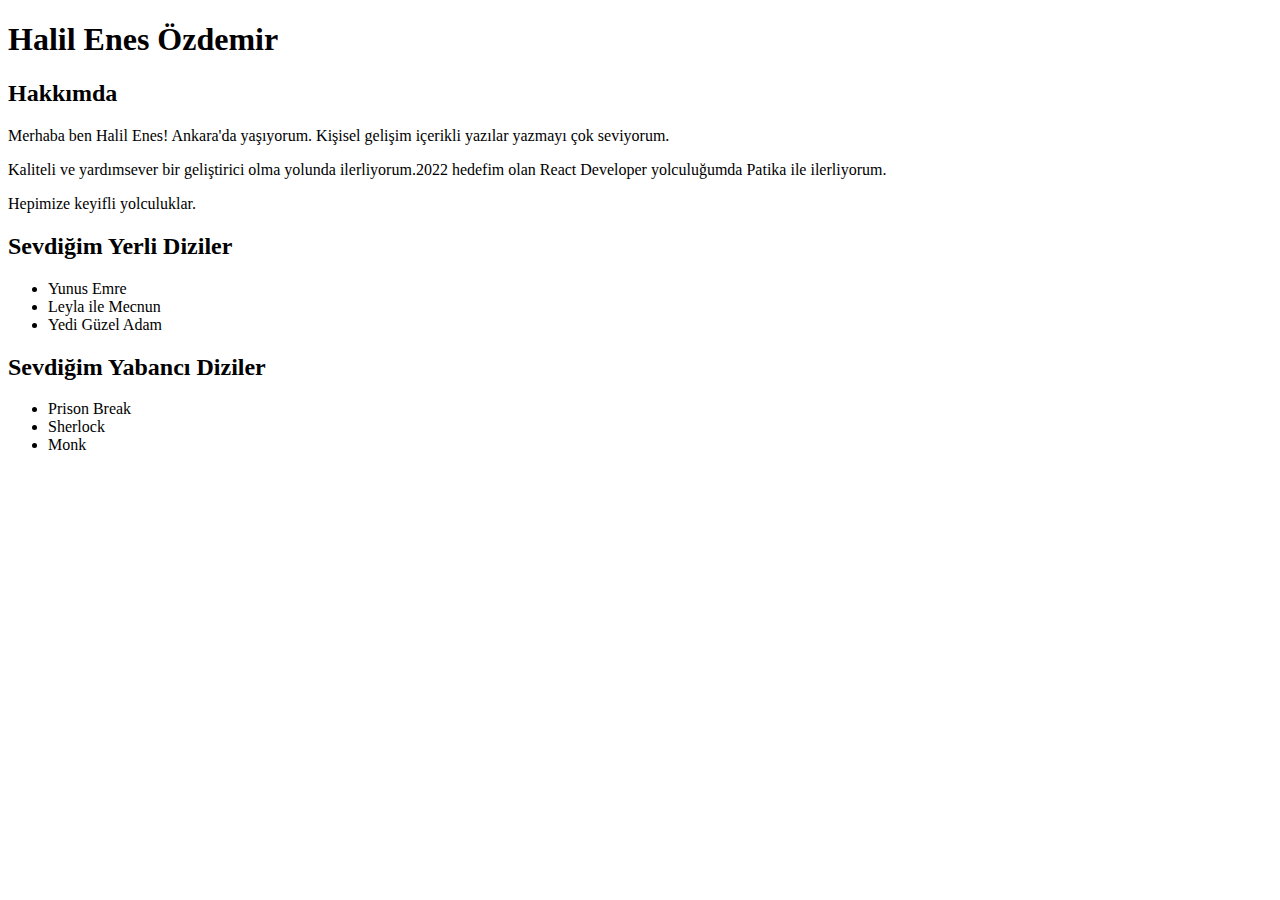
<file: patika_html_odev1/index.html>
<!DOCTYPE html>
<html lang="tr">

<head>
    <meta charset="UTF-8">
    <meta http-equiv="X-UA-Compatible" content="IE=edge">
    <meta name="viewport" content="width=device-width, initial-scale=1.0">
    <title>Kişisel Web Sitesi</title>
</head>

<body>
    <!-- Giriş kısmı -->
    <h1>Halil Enes Özdemir</h1>
    <h2>Hakkımda</h2>
    <p>Merhaba ben Halil Enes! Ankara'da yaşıyorum. Kişisel gelişim içerikli yazılar yazmayı çok seviyorum.
    <p>Kaliteli ve yardımsever bir geliştirici olma yolunda ilerliyorum.2022 hedefim olan React Developer yolculuğumda Patika ile ilerliyorum.</p>
    <p>Hepimize keyifli yolculuklar.</p>
<!-- 3 adet yerli dizi yazıldı. -->
    <h2>Sevdiğim Yerli Diziler</h2>
    <ul>
        <li>Yunus Emre</li>
        <li>Leyla ile Mecnun</li>
        <li>Yedi Güzel Adam</li>
    </ul>
<!-- Haydi bir de yabancı yazalım. -->
<h2>Sevdiğim Yabancı Diziler</h2>
<ul>
    <li>Prison Break</li>
    <li>Sherlock</li>
    <li>Monk</li>
</ul>

</body>

</html>
</file>
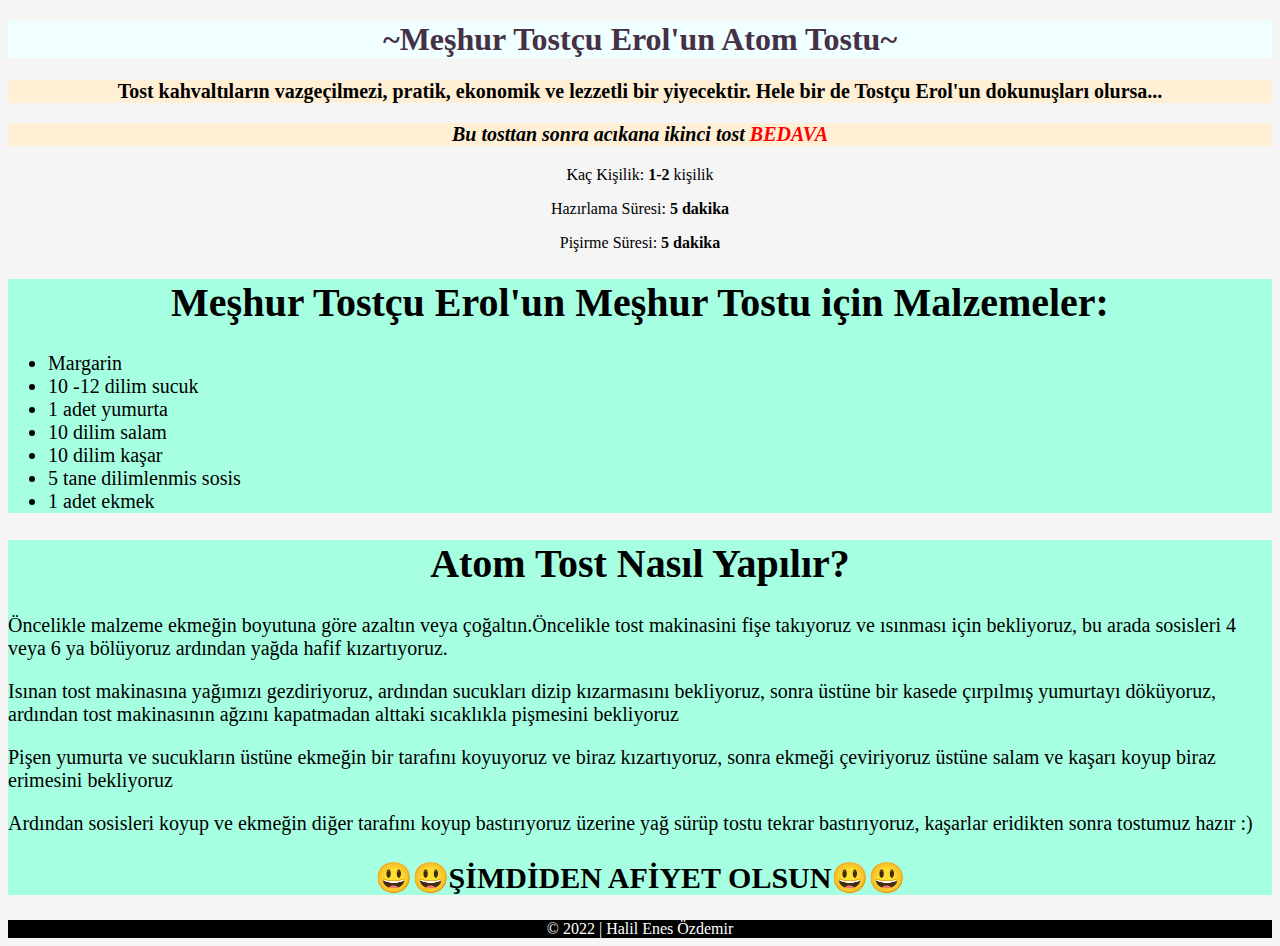
<file: patika_html_odev3/index.html>
<!DOCTYPE html>
<html lang="en">

<head>
    <meta charset="UTF-8">
    <meta http-equiv="X-UA-Compatible" content="IE=edge">
    <meta name="viewport" content="width=device-width, initial-scale=1.0">
    <title>Nefis Yemek Tarifleri | Atom Tost</title>
    <link rel="stylesheet" href="css/style.css">
</head>

<body>
    <header>
        <h1 style="background-color: azure; color: rgb(69, 48, 69); text-align: center;">~Meşhur Tostçu Erol'un Atom
            Tostu~</h1>
        <nav>
<p style="font-size: 20px; background-color: papayawhip;text-align: center;"><strong>Tost kahvaltıların vazgeçilmezi, pratik, ekonomik ve lezzetli bir yiyecektir. Hele bir de Tostçu Erol'un dokunuşları olursa... </strong></p>
<p style="font-size: 20px; background-color:papayawhip; text-align: center; "><em><strong> Bu tosttan sonra acıkana ikinci tost <span style="color: red;">BEDAVA</span></strong></em></p>
        </nav>
    </header>
    <main>
        <p style="text-align: center;">Kaç Kişilik: <strong>1-2</strong> kişilik</p>
        <p style="text-align: center;">Hazırlama Süresi: <strong>5 dakika</strong></p>
        <p style="text-align: center;">Pişirme Süresi: <strong>5 dakika</strong></p>
        <section>
            <article style="font-size: 20px; background-color: rgb(167, 255, 226);">
                <h1 style="text-align: center;"><strong>Meşhur Tostçu Erol'un Meşhur Tostu için Malzemeler:</strong></h1>
                <ul>
                    <li>Margarin</li>
                    <li>10 -12 dilim sucuk</li>
                    <li>1 adet yumurta</li>
                    <li>10 dilim salam</li>
                    <li>10 dilim kaşar</li>
                    <li>5 tane dilimlenmis sosis</li>
                    <li>1 adet ekmek</li>
                </ul>
            </article>

            <article style="font-size: 20px; background-color: rgb(167, 255, 226);">
                <h1 style="text-align: center;"><strong>Atom Tost Nasıl Yapılır?</strong></h1>
<p>Öncelikle malzeme ekmeğin boyutuna göre azaltın veya çoğaltın.Öncelikle tost makinasini fişe takıyoruz ve ısınması için bekliyoruz, bu arada sosisleri 4 veya 6 ya bölüyoruz ardından yağda hafif kızartıyoruz.</p> 
<p>Isınan tost makinasına yağımızı  gezdiriyoruz, ardından sucukları dizip kızarmasını  bekliyoruz, sonra üstüne bir kasede çırpılmış yumurtayı döküyoruz, ardından tost makinasının ağzını kapatmadan alttaki sıcaklıkla pişmesini bekliyoruz</p>
<p>Pişen yumurta ve sucukların üstüne ekmeğin bir tarafını koyuyoruz ve biraz kızartıyoruz, sonra ekmeği çeviriyoruz üstüne salam ve kaşarı koyup biraz erimesini bekliyoruz</p>
<p>Ardından sosisleri koyup ve ekmeğin diğer tarafını koyup bastırıyoruz üzerine yağ sürüp tostu tekrar bastırıyoruz, kaşarlar eridikten sonra tostumuz hazır :)</p> 
<h2 style="text-align: center;">😃😃ŞİMDİDEN AFİYET OLSUN😃😃</h2>
            </article>
        </section>
    </main>
        <footer style="text-align: center; background-color: black; color: white;">
            © 2022 | Halil Enes Özdemir
        </footer>
</body>

</html>
</file>
<file: patika_html_odev3/css/style.css>
body{
    background-color: whitesmoke;
}
</file>
